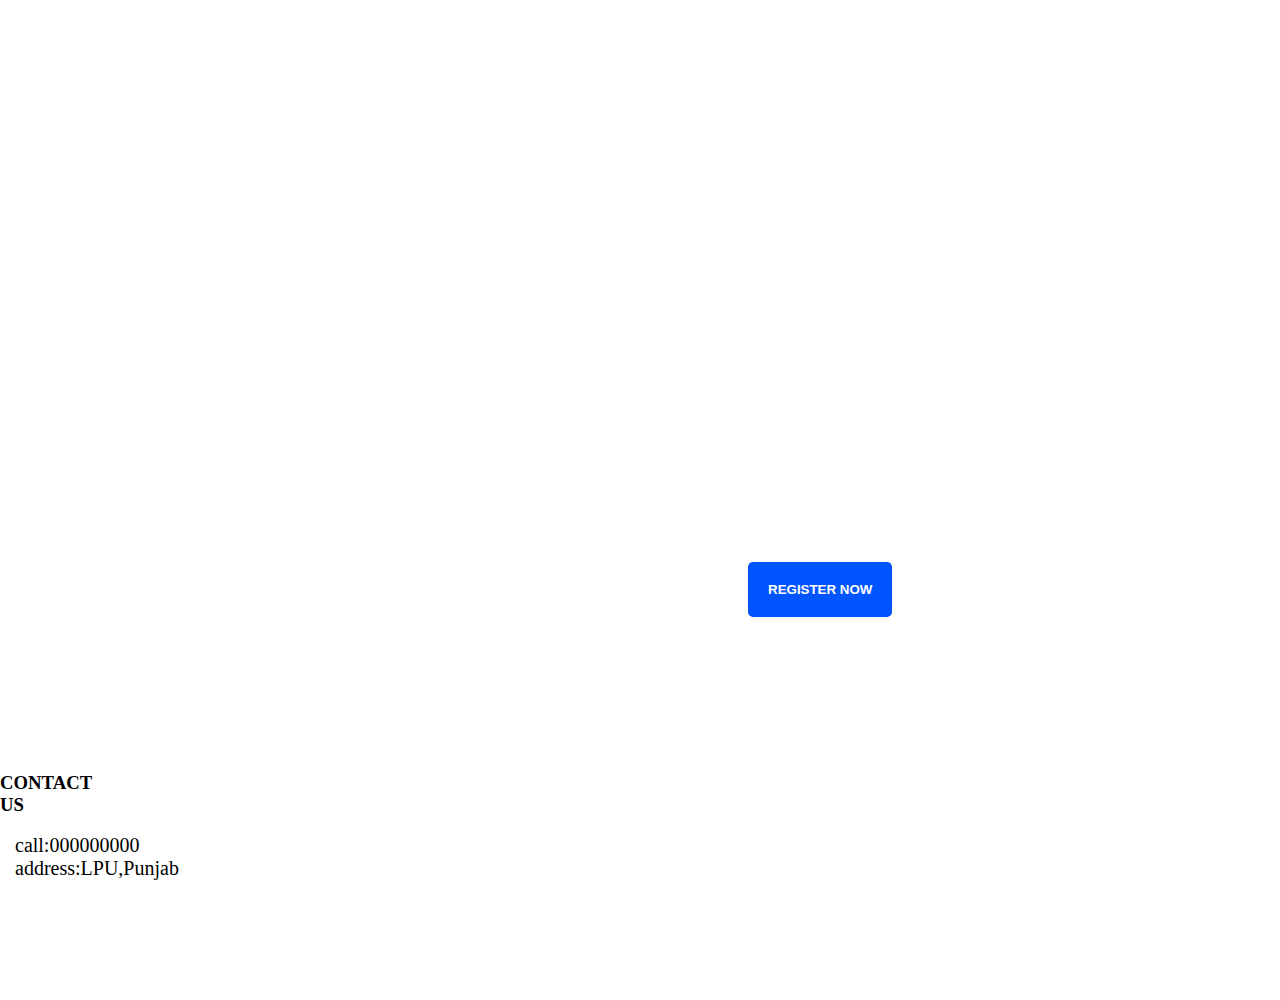
<file: index.html>
<!DOCTYPE html>
<html lang="en">

<head>
    <meta charset="UTF-8">
    <meta http-equiv="X-UA-Compatible" content="IE=edge">
    <meta name="viewport" content="width=device-width, initial-scale=1.0">
    <title>JOB HUB</title>
    <link rel="stylesheet" href="style.css">

</head>

<body>
    <div class="container">
        <div class="header">
            <div class="logo">
                <div>JOB HUB</div>
                <span>Find the best jobs only Here </span>

            </div>
            <div class="dropdown"> </div>
            <div class="Navitems">
                <a href="index.html">Home</a>
                <a href="jobs.html">Job Search</a>
                <a href="careert.html">Career Tips</a>
                <a href="#">Premium Services</a>
            </div>
        </div>
        <div class="mainBody">
            <div class="firstBody">
                <p class="top-txt">58,246 JOB LISTED</p>
                <p class="txt">Connect with 20000+ employers. Apply to millons of job opportunities across top
                    companies, industries and locations on India's No. 1 Site. Apply Online.</p>
                
                    <a href="register.html"><button>REGISTER NOW</button></a>
                
            </div>


        </div>
        <footer2 class="lower">
            <div class="lower1">
                <div class="left1"><br><br>
                    <h3>CONTACT US</h3>
                    <P class="content">call:000000000<br>address:LPU,Punjab</P>
                </div>
            </div>
        </footer1>    
    </div>
     
</body>
</html>
</file>
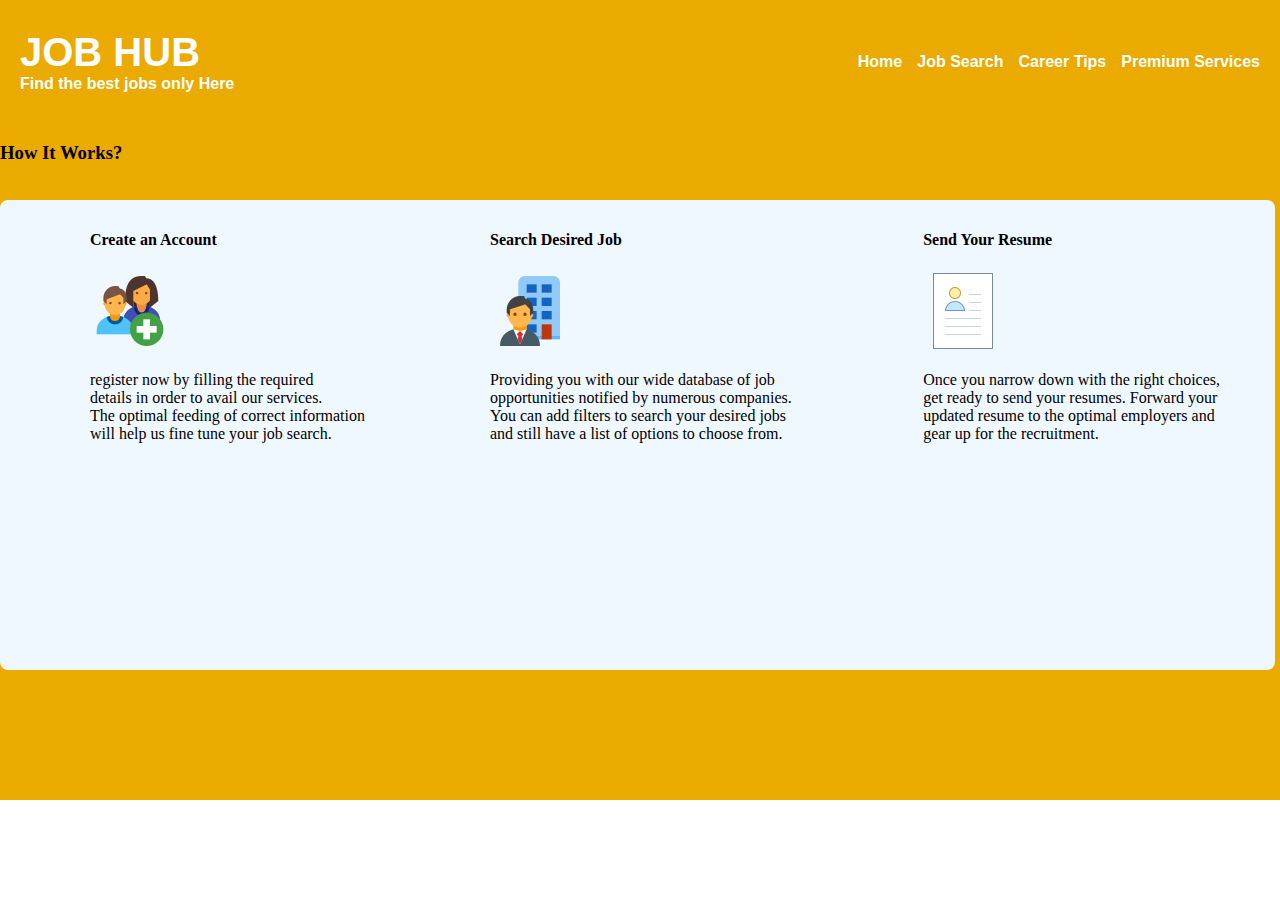
<file: careert.html>
<!DOCTYPE html>
<html lang="en">
<head>
    <meta charset="UTF-8">
    <meta http-equiv="X-UA-Compatible" content="IE=edge">
    <meta name="viewport" content="width=device-width, initial-scale=1.0">
    <title>career tips</title>
    <link rel="stylesheet" href="style1.css">
</head>
<body>
    <div class="container">
        <div class="header">
            <div class="logo">
                <div>JOB HUB</div>
                <span>Find the best jobs only Here </span>

            </div>
            <div class="dropdown"> </div>
            <div class="Navitems">
                <a href="rail.html">Home</a>
                <a href="jobs.html">Job Search</a>
                <a href="careert.html">Career Tips</a>
                <a href="#">Premium Services</a>
            </div>
        </div>
    <div class="mysection howitwrap">
        <div class="titleTop">
          <h3>How It <span>Works?</span></h3>
        </div>
        <div class="content1">
            <h4>Create an Account</h4>
            <centre><img src="./HTML/assets/imgcss/css.png"></centre>
            <p>register now by filling the required <br>
              details in order to avail our services.<br>
              The optimal feeding of correct information <br>
              will help us fine tune your job search. </p>
        </div>
        <div class="content2">
          <h4>Search Desired Job</h4>
          <centre><img src="./HTML/assets/imgj/job-search.png"></centre>
         <p>Providing you with our wide database of job <br>
           opportunities notified by numerous companies.<br>
           You can add filters to search your desired jobs <br>
           and still have a list of options to choose from. </p>
       
        </div>
          <div class="content3">
            <h4>Send Your Resume</h4>
            <centre><img src="./HTML/assets/imgr/resume.png" alt=""></centre>
            <p>Once you narrow down with the right choices,<br>
              get ready to send your resumes. Forward your <br>
              updated resume to the optimal employers and <br>
              gear up for the recruitment.</p>
          </div>   
    </div>
    
</body>
</html>
</file>
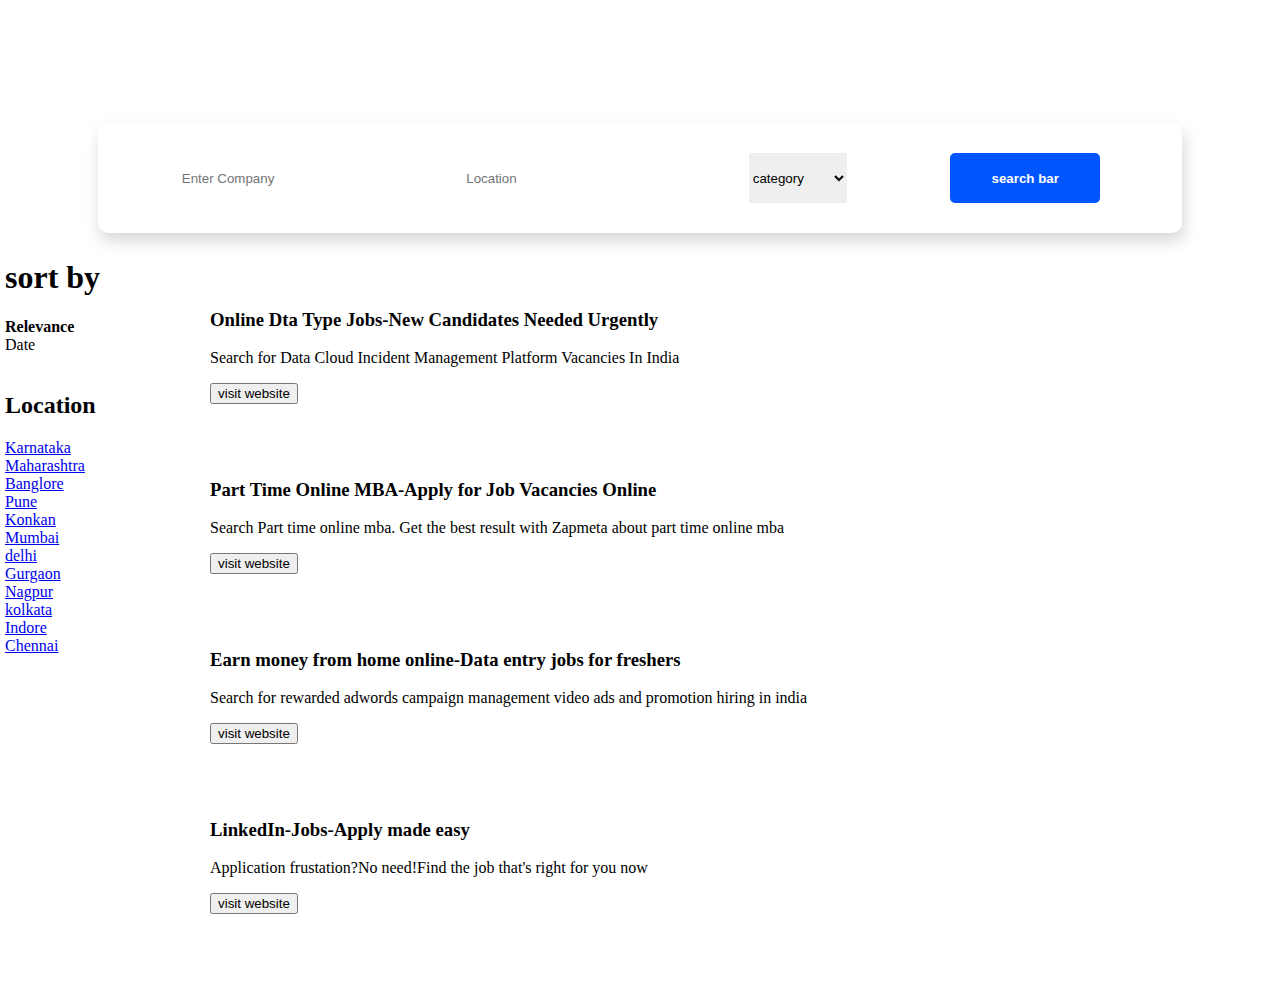
<file: jobs.html>
<!DOCTYPE html>
<html lang="en">
<head>
    <meta charset="UTF-8">
    <meta http-equiv="X-UA-Compatible" content="IE=edge">
    <meta name="viewport" content="width=device-width, initial-scale=1.0">
    <title>Document</title>
    <link rel="stylesheet" href="style.css">

</head>
<body>
    <div class="container">
        <div class="header">
            <div class="logo">
                <div>JOB HUB</div>
                <span>Find the best jobs only Here </span>

            </div>
            <div class="dropdown"> </div>
            <div class="Navitems">
                <a href="rail.html">Home</a>
                <a href="careert.html">Career Tips</a>
                <a href="#">Premium Services</a>
            </div>
        </div>
    <div class="footer">
        <div class="search">
            <input placeholder="Enter Company">
        
            <input placeholder="Location">
            <select name="cars" id="cars">
                <option value="#">category</option>
                <option value="#">Full stack</option>
                <option value="#">Developer</option>
                <option value="#">Data science</option>
                <option value="#">IT</option>

            </select>
            <button>search bar</button>
        </div>
    </div>
    <div class="container1">
        <h1><b>sort by</b></h1>
        <b>Relevance</b><br>
        Date<br><br>
        <h2><b>Location</b></h2>
        <a href="#">Karnataka</a><br>
        <a href="#">Maharashtra</a><br>
        <a href="#">Banglore</a><br>
        <a href="#">Pune</a><br>
        <a href="#">Konkan</a><br>
        <a href="#">Mumbai</a><br>
        <a href="#">delhi</a><br>
        <a href="#">Gurgaon</a><br>
        <a href="#">Nagpur</a><br>
        <a href="#">kolkata</a><br>
        <a href="#">Indore</a><br>
        <a href="#">Chennai</a>
    </div>
    <div class="content3">
        <h3><b>Online Dta Type Jobs-New Candidates Needed Urgently</b></h3>
        <p>Search for Data Cloud Incident Management Platform Vacancies In India</p>
        <a href="https://www.receptix.de/" target="_blank"><button>visit website</button></a>
    </div>
    <div class="content1"> 
        <h3><b>Part Time Online MBA-Apply for Job Vacancies Online</b></h3>
        <p>Search Part time online mba. Get the best result with Zapmeta about 
            part time online mba
        </p> 
        <a href="https://www.zapmeta.co.in/" target="_blank"><button>visit website</button></a>
    </div>
    <div class="content2">
        <h3><b>Earn money from home online-Data entry jobs for freshers</b></h3>
        <p>Search for rewarded adwords campaign management video ads and promotion hiring in india</p>
        <a href="https://www.receptix.de/" target="_blank"><button>visit website</button></a>
    </div>
    <div class="contain1">
        <div class="content4">
            <h3><b>LinkedIn-Jobs-Apply made easy</b></h3>
            <p>Application frustation?No need!Find the job that's right for you now</p>
            <a href="https://in.linkedin.com/" target="_blank"><button>visit website</button></a>
        </div>
    </div>
    
</div>

</body>
</html>
</file>
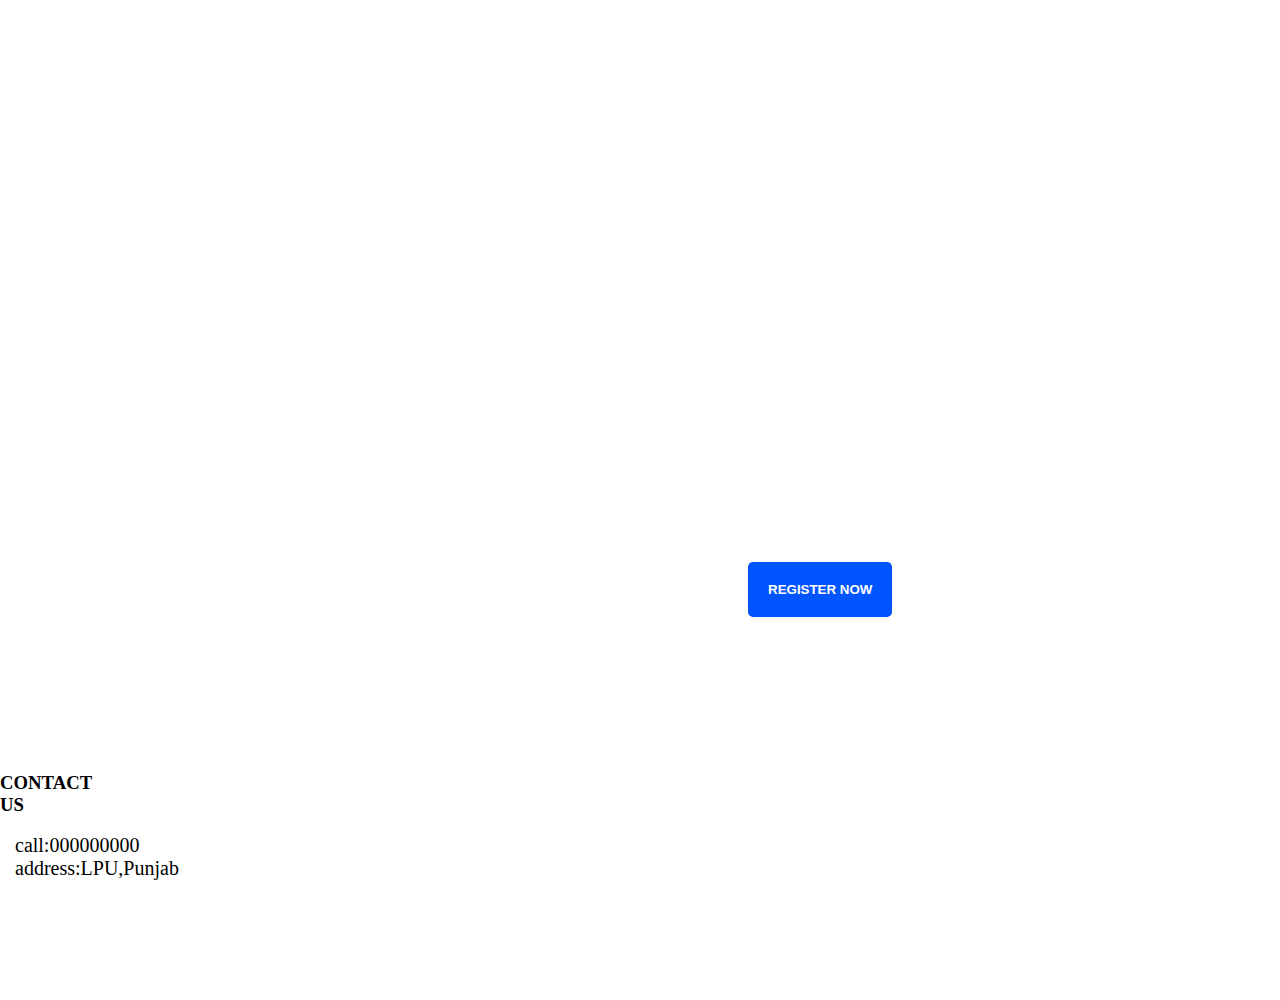
<file: rail.html>
<!DOCTYPE html>
<html lang="en">

<head>
    <meta charset="UTF-8">
    <meta http-equiv="X-UA-Compatible" content="IE=edge">
    <meta name="viewport" content="width=device-width, initial-scale=1.0">
    <title>JOB HUB</title>
    <link rel="stylesheet" href="style.css">

</head>

<body>
    <div class="container">
        <div class="header">
            <div class="logo">
                <div>JOB HUB</div>
                <span>Find the best jobs only Here </span>

            </div>
            <div class="dropdown"> </div>
            <div class="Navitems">
                <a href="rail.html">Home</a>
                <a href="jobs.html">Job Search</a>
                <a href="careert.html">Career Tips</a>
                <a href="#">Premium Services</a>
            </div>
        </div>
        <div class="mainBody">
            <div class="firstBody">
                <p class="top-txt">58,246 JOB LISTED</p>
                <p class="txt">Connect with 20000+ employers. Apply to millons of job opportunities across top
                    companies, industries and locations on India's No. 1 Site. Apply Online.</p>
                
                    <a href="register.html"><button>REGISTER NOW</button></a>
                
            </div>


        </div>
        <footer2 class="lower">
            <div class="lower1">
                <div class="left1"><br><br>
                    <h3>CONTACT US</h3>
                    <P class="content">call:000000000<br>address:LPU,Punjab</P>
                </div>
            </div>
        </footer1>    
    </div>
     
</body>
</html>
</file>
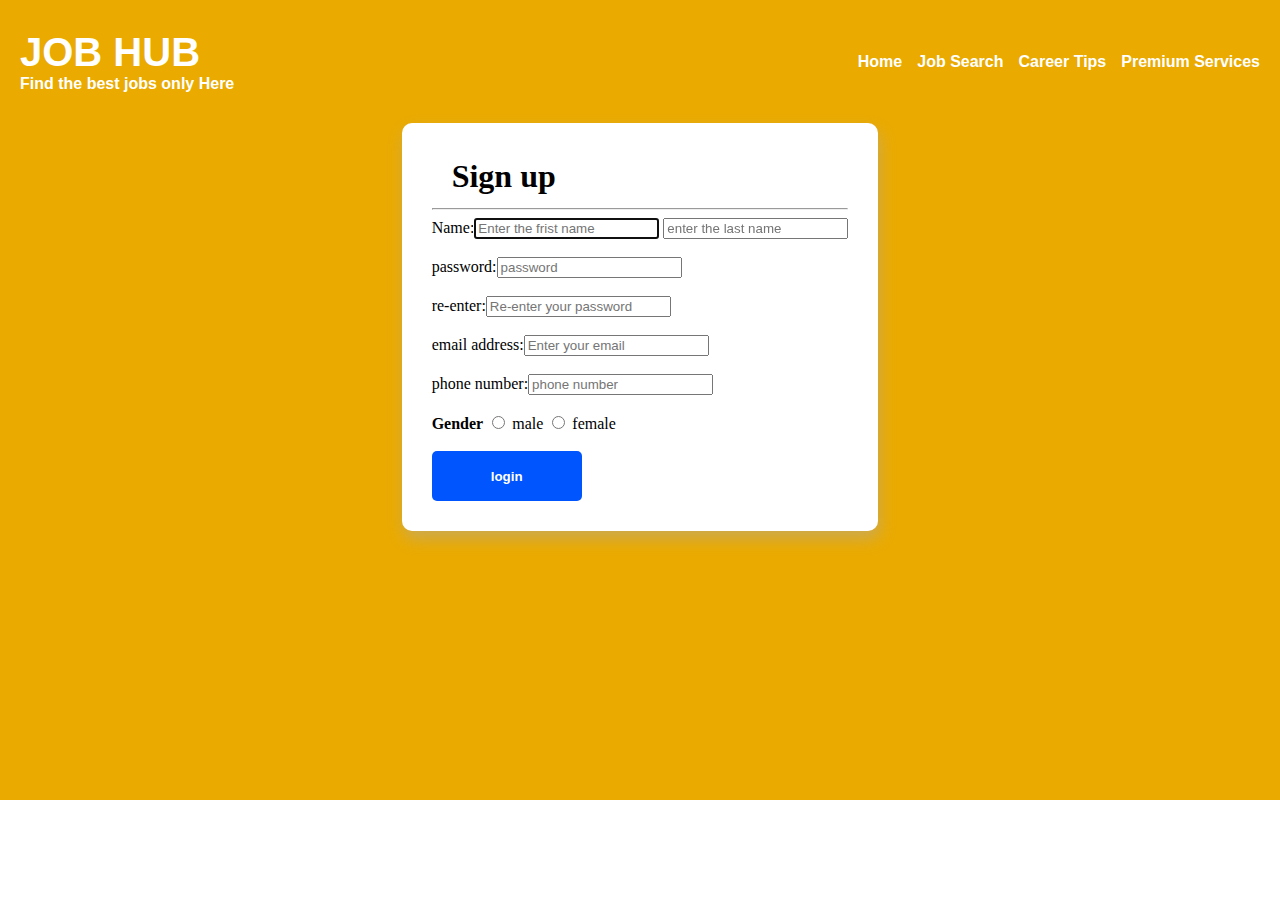
<file: register.html>
<!DOCTYPE html>
<html lang="en">
<head>
    <meta charset="UTF-8">
    <meta http-equiv="X-UA-Compatible" content="IE=edge">
    <meta name="viewport" content="width=device-width, initial-scale=1.0">
    <title>Register now</title>
    <link rel="stylesheet" href="style1.css">

</head>
<body>
    <div class="container">
        <div class="header">
            <div class="logo">
                <div>JOB HUB</div>
                <span>Find the best jobs only Here </span>

            </div>
            <div class="dropdown"> </div>
            <div class="Navitems">
                <a href="rail.html">Home</a>
                <a href="jobs.html">Job Search</a>
                <a href="careert.html">Career Tips</a>
                <a href="#">Premium Services</a>
            </div>
        
        </div>
        <div class="footer1">
            <div class="search1">
                <form>
                    <div class="header1">Sign up</div><hr>
                    Name:<input type="text" required autofocus="autofocus" placeholder="Enter the frist name" maxlength="20">
                         <input type="text" required autofocus="autofocus" placeholder="enter the last name" maxlength="20"><br><br>
                    password:<input type="password" name="pass" placeholder="password"> <br><br>
                    re-enter:<input type="password" name="pass" placeholder="Re-enter your password"><br><br>
                    email address:<input type="email" placeholder="Enter your email"><br><br>
                    phone number:<input type="tel" placeholder="phone number"><br><br>
                    <b>Gender</b>
                    <input type="radio" name="rbGENDER">
                    male
                    <input type="radio" name="rbGENDER">
                    female
                    <br>
                </form>
                <br>
                <a href="#" direction="right"><button>login</button></a>
            </div>
            
            </div>
        </div>
    </div>
    
</body>
</html>
</file>
<file: style.css>
body{
    padding: 0px;
    margin: 0px;
}
.container{
    
    background-image: url("https://images.unsplash.com/photo-1472289065668-ce650ac443d2?ixlib=rb-4.0.3&ixid=MnwxMjA3fDB8MHxwaG90by1wYWdlfHx8fGVufDB8fHx8&auto=format&fit=crop&w=1169&q=80");
    background-size:100% 100%;
    height: 1000px;
    top: 0px;
    
}
.header{
    display: flex;
    flex-direction: row;
    justify-content: space-between;
    padding: 30px 20px;
    color: white;
    font-weight: bold;
}
.header .logo div{
    font-size: 40px;
    margin: 0px;
    font-family: 'Franklin Gothic Medium', 'Arial Narrow', Arial, sans-serif;
}
.header .logo span{
    align-items: center;
    justify-content: center;
    font-family: 'Franklin Gothic Medium', 'Arial Narrow', Arial, sans-serif;

}
.header .Navitems{
    display: flex;
    flex-direction: row;
    
    align-items: center;
}
.header .Navitems a{
    text-decoration: none;
    color: white;
    margin-left: 15px;
    font-family: 'Lucida Sans', 'Lucida Sans Regular', 'Lucida Grande', 'Lucida Sans Unicode', Geneva, Verdana, sans-serif;
}
.header .Navitems a:hover{
    font-size: 20px;
}
.mainBody{
    padding: 100px;
    display: flex;
    flex-direction: row-reverse;

}

.firstBody{

    width: 40%;
}
.firstBody .top-txt{
    color: white;
    font-size: 60px;
    font-family:Arial, Helvetica, sans-serif;
    font-weight: bold;
}
.firstBody .txt{
    color: white;
    font-family: 'Franklin Gothic Medium', 'Arial Narrow', Arial, sans-serif;
    font-size: 18px;
}
.firstBody button{
    border: 0px;
    border-radius: 5px;
    padding: 20px;
    color: white;
    font-weight: bold;
    background-color: rgb(0, 85, 255);
    box-shadow: 2px 8px 15px rgba(255, 255, 255, 0.464);
}
.firstBody button:hover{
    cursor: pointer;
    transform: scale(1.2);

}
.footer{
    display: flex;
    flex-direction: row;
    justify-content: center;
    align-items: center;
}
.search{
    padding: 30px;
    display: flex;
    flex-direction: row;
    justify-content: space-around;
    width: 80%;
    background-color: white;
    border-radius: 10px;
    box-shadow: 2px 8px 15px rgba(170, 170, 170, 0.464);
}
.search button{
    border: 0px;
    border-radius: 5px;
    background-color: rgb(0, 85, 255);
    box-shadow: 2px 8px 15px rgba(255, 255, 255, 0.464);
    width: 150px;
    height: 50px;
    font-weight: bold;
    color: white;
}
.search button:hover{
    cursor: pointer;
    transform: scale(1.2);
}
.search input{
    border: 0px;
}
.search select{
    border: 0px;
}
.lower1{
    background-color: rbg(114,109,145);
}
.h5{
    margin: 15px;
}
.content{
    font-size: 20px;
    margin: 15px;
}
.left1{
    float: left;
    height: 150px;
    width: 55%;
}
.lower1{
    content:"";
    display:table;
    clear: both;
}
.container1{
    width: 150px;
    height: 500px;
    overflow: auto;
    padding: 5px;
    border: 1px;
    background-color: hidden;
    left: 10px;
}
.search button1{
    border: 0px;
    border-radius: 5px;
    box-shadow: 2px 8px 15px rgba(255, 255, 255, 0.464);
    width: 150px;
    height: 50px;
    font-weight: bold;
    color:white;
}
.content3{
    background-color: white;
    position: absolute;
    height: fit-content;
    width: fit-content;
    border-radius: 8px;
    padding: 10px 100px;
    top: 280px;
    left: 110px;
}
.content1{
    background-color: white;
    position: absolute;
    height: fit-content;
    width: fit-content;
    border-radius: 8px;
    padding: 10px 100px;
    top: 450px;
    left: 110px;
}
.content2{
    background-color: white;
    position: absolute;
    height: fit-content;
    width: fit-content;
    border-radius: 8px;
    padding: 10px 100px;
    top: 620px;
    left: 110px;
}
.content4{
    background-color: white;
    position: absolute;
    height: fit-content;
    width: fit-content;
    border-radius: 8px;
    padding: 10px 100px;
    top: 790px;
    left: 110px;
}
</file>
<file: style1.css>
body{
    padding: 0px;
    margin: 0px;
}
.container{
    
    background-color: #EAAA00;
    background-size:100% 100%;
    height: 800px; 
    top: 0px;
    
}
.header{
    display: flex;
    flex-direction: row;
    justify-content: space-between;
    padding: 30px 20px;
    color: white;
    font-weight: bold;
}
.header .logo div{
    font-size: 40px;
    margin: 0px;
    font-family: 'Franklin Gothic Medium', 'Arial Narrow', Arial, sans-serif;


}
.header .logo span{
    align-items: center;
    justify-content: center;
    font-family: 'Franklin Gothic Medium', 'Arial Narrow', Arial, sans-serif;

}
.header .Navitems{
    display: flex;
    flex-direction: row;
    
    align-items: center;
}
.header .Navitems a{
    text-decoration: none;
    color: white;
    margin-left: 15px;
    font-family: 'Lucida Sans', 'Lucida Sans Regular', 'Lucida Grande', 'Lucida Sans Unicode', Geneva, Verdana, sans-serif;
}
.footer1{
    display: flex;
    flex-direction: row;
    justify-content: center;
    align-items: center;
}
.search1{
    padding: 30px;
    display: flex;
    flex-direction: column;
    justify-content: space-around;
    height: 100%;
    background-color: white;
    border-radius: 10px;
    box-shadow: 2px 8px 15px rgba(170, 170, 170, 0.464);
}
.search1 button{
    border: 0px;
    border-radius: 5px;
    background-color: rgb(0, 85, 255);
    box-shadow: 2px 8px 15px rgba(255, 255, 255, 0.464);
    width: 150px;
    height: 50px;
    font-weight: bold;
    color: white;
}
.search button:hover{
    cursor: pointer;
    transform: scale(1.2);
}
.search input{
    border: 0px;
}
.search select{
    border: 0px;
}
.header1{
    display: flex;
    flex-direction: row;
    justify-content: space-between;
    padding: 5px 20px;
    color:black;
    font-weight: bold;
    font-size:xx-large ;
}
.content1{
    background-color: aliceblue;
    position: absolute;
    height: 50%;
    width: fit-content;
    border-radius: 8px;
    padding: 10px 90px;
    top: 200px;
    
}
.content2{
    background-color: aliceblue;
    position: absolute;
    height: 50%;
    width: fit-content;
    border-radius: 8px;
    padding: 10px 90px;
    top: 200px;
    left: 400px;
}
.content3{
    background-color: aliceblue;
    position: absolute;
    height: 50%;
    width: fit-content;
    border-radius: 8px;
    padding: 10px 55px;
    top: 200px;
    right: 5px;
}
</file>
